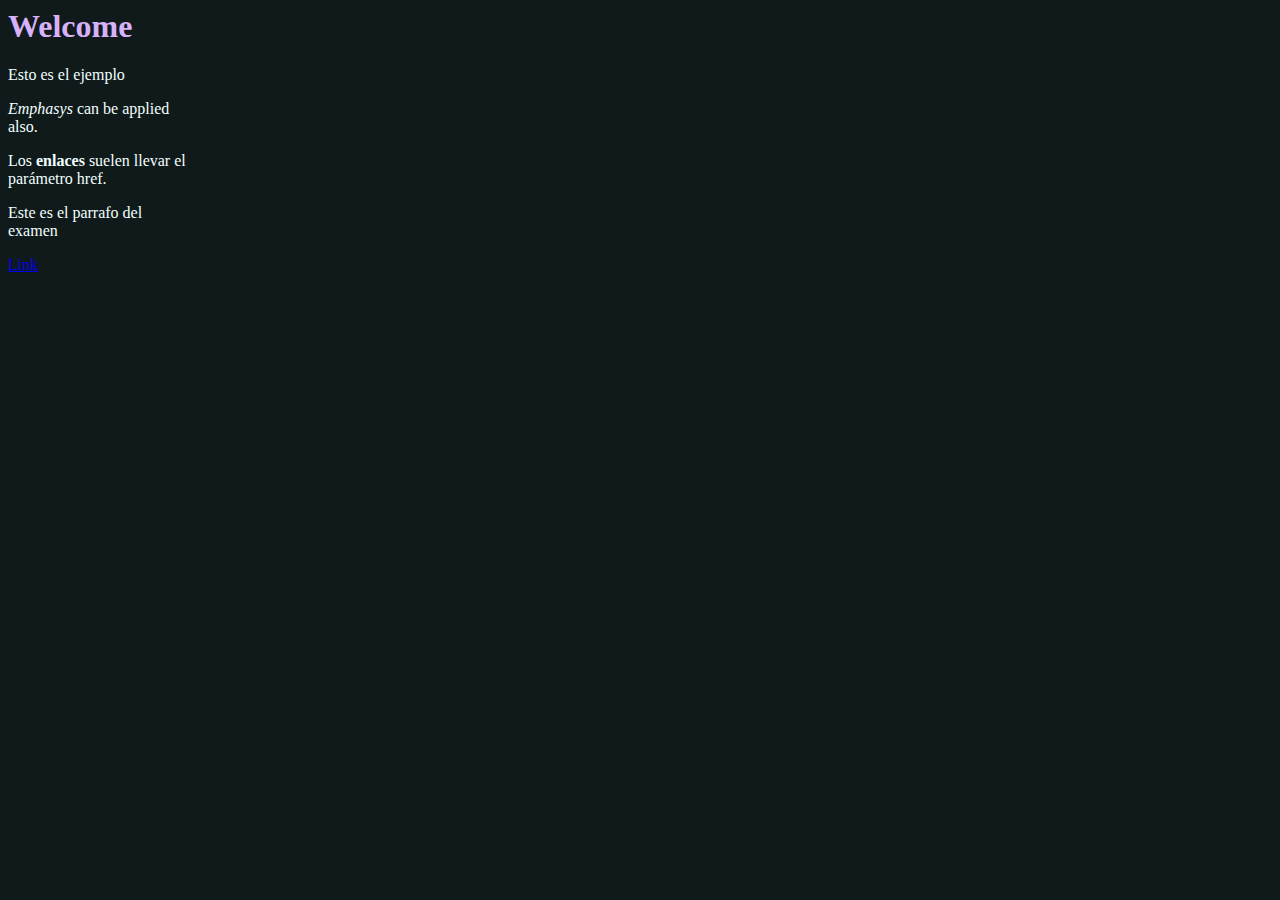
<file: index.html>
<html>
  <head>
    <link href="css/estilos.css" rel="stylesheet">
  </head>
  <body>
        <h1>Welcome</h1>
        <p>Esto es el ejemplo</p>
        <p><em>Emphasys</em> can be applied also.</p>
        <p>Los <b>enlaces</b> suelen llevar el parámetro href.</p>
        <p>Este es el parrafo del examen</p>
        <a href="dos.html">Link</a>
  </body>
</html>
</file>
<file: css/estilos.css>
body {
    background-color:rgb(16, 26, 26);
    width: 180px;
}


h1 {
    color:rgb(215, 177, 250);
}

p {
    color:azure;
}
</file>
